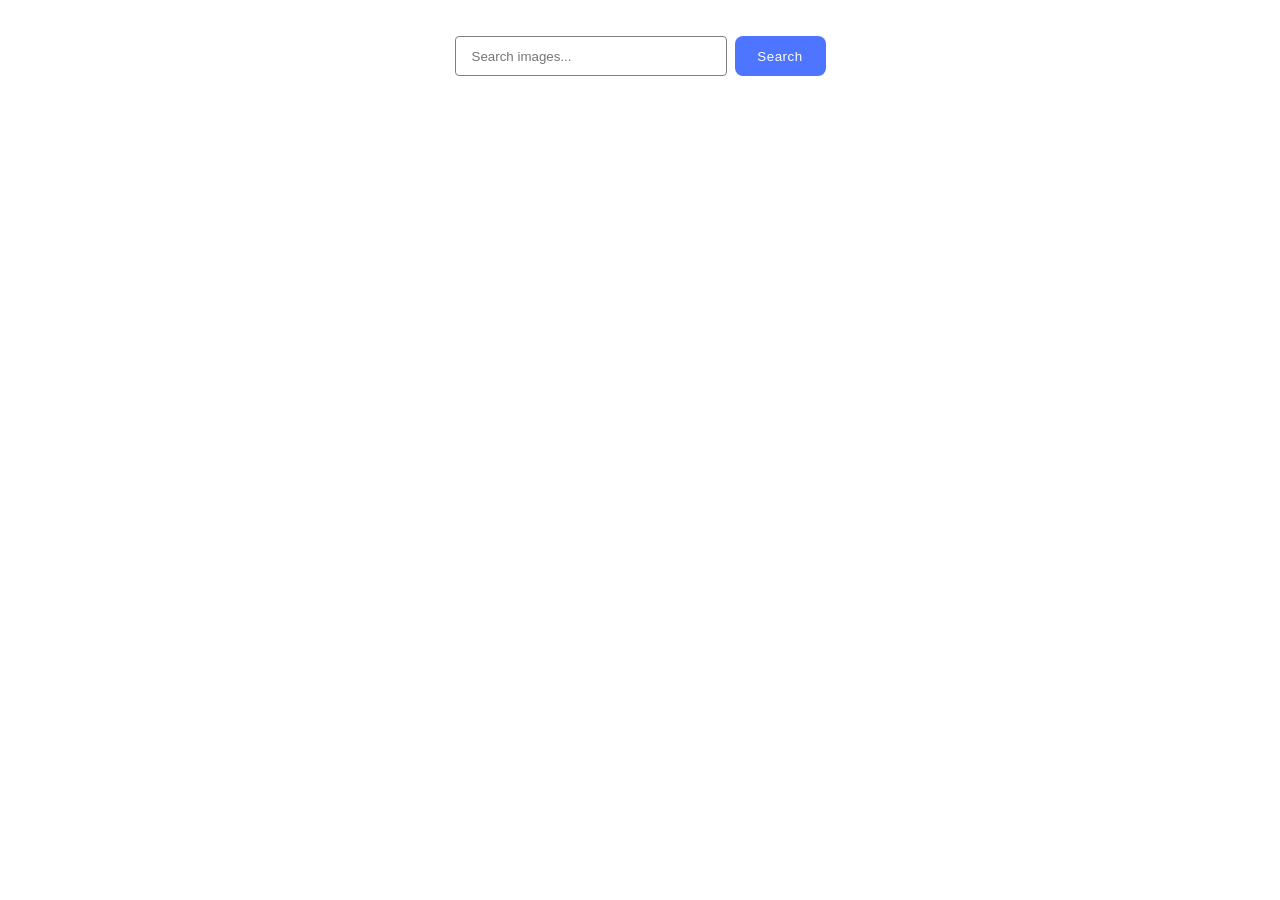
<file: src/index.html>
<!DOCTYPE html>
<html lang="en">
  <head>
    <meta charset="UTF-8" />
    <link rel="icon" type="image/svg+xml" href="/favicon.svg" />
    <meta name="viewport" content="width=device-width, initial-scale=1.0" />
    <title>Vanilla App Template</title>
    <link rel="stylesheet" href="./css/styles.css" />
  </head>
  <body>
    <form class="form">
      <label>
        <input type="text" name="search-text" placeholder="Search images..." required>
      </label>
      <button type="submit">Search</button>
    </form>
    <ul class="gallery"></ul>
      
      <div class="loader hidden"></div>

  <script type="module" src="./main.js"></script>
  </body>
</html>
</file>
<file: src/css/styles.css>
/**
  |============================
  | include css partials with
  | default @import url()
  |============================
*/
/* Common styles */
@import url('./reset.css');
@import url('./base.css');

* {
  box-sizing: border-box;
}

body {
  margin: 0;
  padding: 36px 156px;

  font-family: Montserrat, sans-serif;
  background: #ffffff;
}

.form {
  display: flex;
  justify-content: center;
  gap: 8px;

  margin-bottom: 32px;
}

.form input {
  width: 272px;
  height: 40px;

  padding: 8px 16px;

  border: 1px solid #808080;
  border-radius: 4px;

  outline: none;

  transition: border-color 250ms ease;
}

.form input:hover {
  border-color: #000000;
}

.form input:focus {
  border-color: #4e75ff;
}

.form button {
  width: 91px;
  height: 40px;

  border: none;
  border-radius: 8px;

  background: #4e75ff;
  color: white;

  font-weight: 500;
  letter-spacing: 0.04em;

  cursor: pointer;

  transition: background 250ms ease;
}

.form button:hover {
  background: #6c8cff;
}

.gallery {
  display: grid;
  grid-template-columns: repeat(3, 1fr);

  gap: 24px;

  padding: 0;
  margin: 0;

  list-style: none;
}

.gallery-item {
  border: 1px solid #808080;
}

.gallery-item img {
  display: block;

  width: 100%;
  height: 200px;

  object-fit: cover;
}

.info {
  display: flex;
  justify-content: space-around;

  padding: 4px 20px;

  font-size: 12px;
}

.info p {
  display: flex;
  flex-direction: column;
  align-items: center;

  margin: 0;
}

.loader {
  width: 48px;
  height: 48px;

  border: 5px solid #e0e0e0;
  border-bottom-color: #4e75ff;
  border-radius: 50%;

  display: block;

  margin: 0 auto 24px;

  animation: rotation 1s linear infinite;
}

.hidden {
  display: none;
}

@keyframes rotation {
  0% {
    transform: rotate(0deg);
  }

  100% {
    transform: rotate(360deg);
  }
}
</file>
